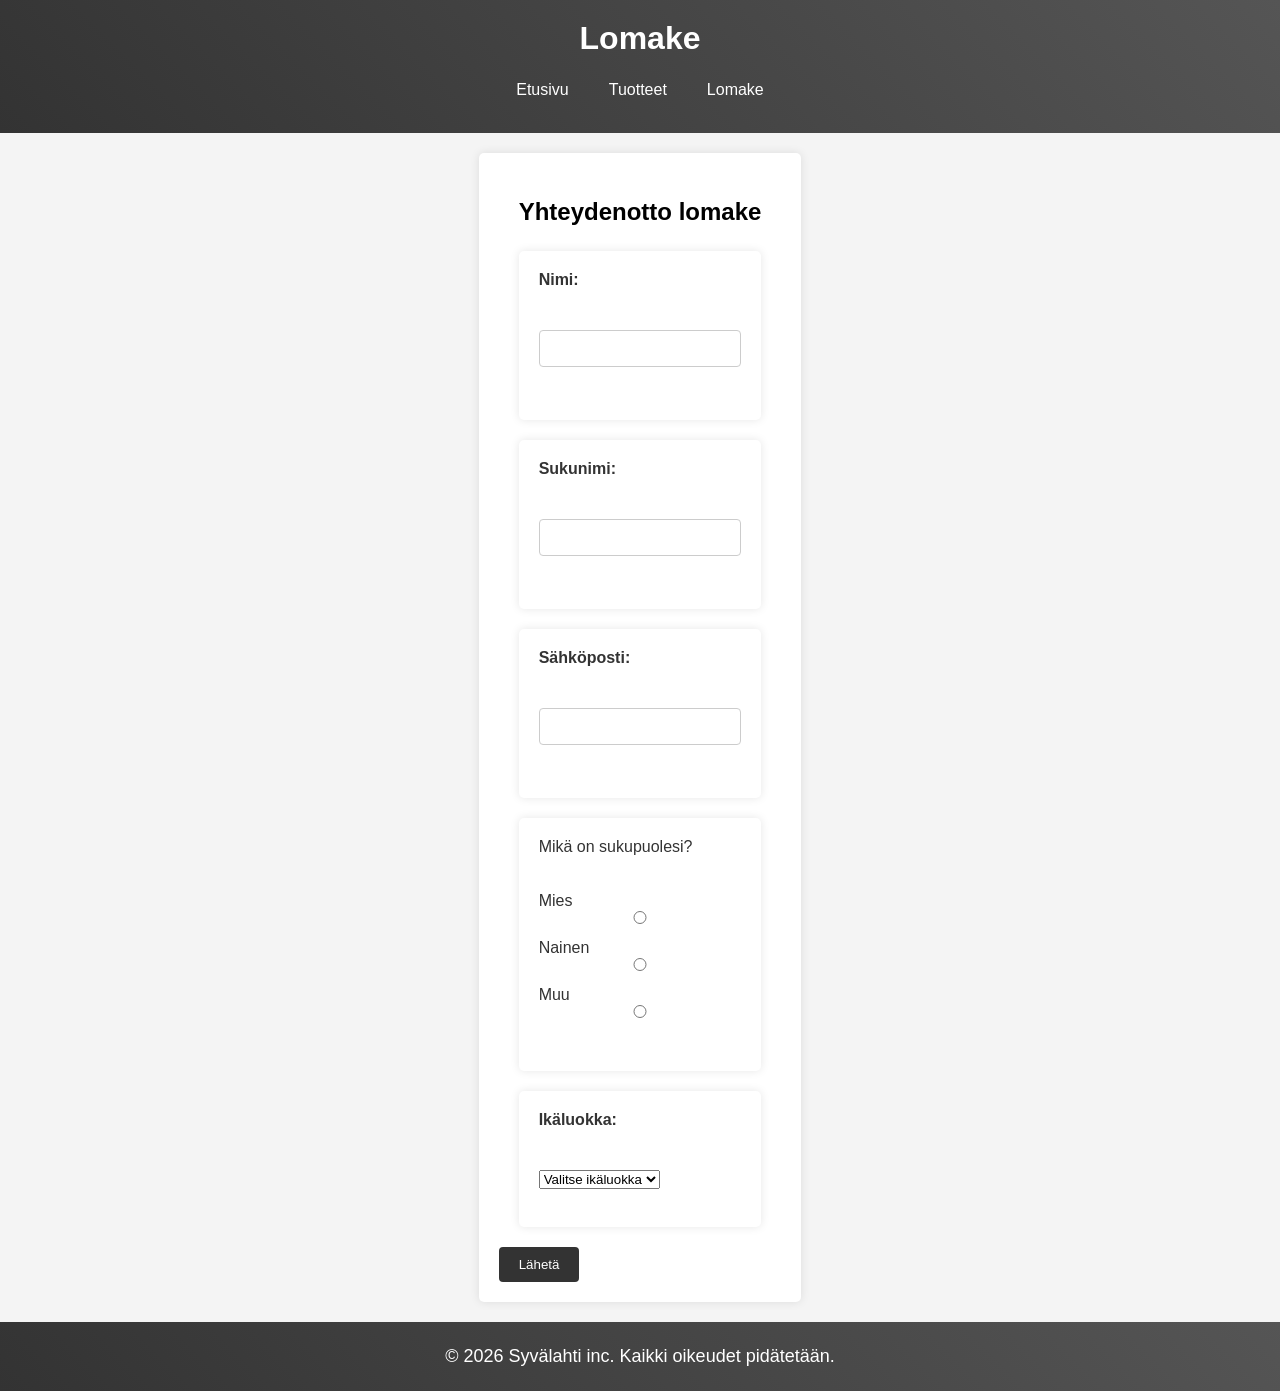
<file: lomake.html>
<!DOCTYPE html>
<html lang="fi">
<head>
    <meta charset="UTF-8">
    <meta name="viewport" content="width=device-width, initial-scale=1.0">
    <title>Lomake</title>
    <link rel="stylesheet" href="style.css">
</head>
<body class="contact">
    <header>
        <h1>Lomake</h1>
        <nav>
            <ul>
                <li><a href="index.html">Etusivu</a></li>
                <li><a href="tuotteet.html">Tuotteet</a></li>
                <li><a href="lomake.html">Lomake</a></li>
            </ul>
        </nav>
    </header>
    <form action="https://formspree.io/f/mqewrjql" method="post">
        <h2>Yhteydenotto lomake</h2>
        <div class="contact-form">
            <label for="etunimi">Nimi:</label>
            <br></br>
            <input type="text" id="etunimi" name="etunimi" required><br><br>
        </div>
        <div class="contact-form">
            <label for="sukunimi">Sukunimi:</label>
            <br><br>
            <input type="text" id="sukunimi" name="sukunimi" required><br><br>
        </div>
        <div class="contact-form">
            <label for="email">Sähköposti:</label>
            <br><br>
            <input type="email" id="email" name="email" required><br><br>
        </div>
        <div class="contact-form">
            <legend> Mikä on sukupuolesi? </legend>
            <br></br>
            Mies <input type="radio" id="mies" name="sukupuoli" value="mies" required>
            Nainen <input type="radio" id="nainen" name="sukupuoli" value="nainen" required>
            Muu <input type="radio" id="muu" name="sukupuoli" value="muu" required><br><br>
        </div>
        <div class="contact-form">
            <label for="ikäluokka">Ikäluokka:</label>
            <br><br>
            <select id="ikäluokka" name="ikäluokka" required>
                <option value="">Valitse ikäluokka</option>
                <option value="lapsi">0-12</option>
                <option value="nuori">13-25</option>
                <option value="aikuiset">26-55</option>
                <option value="vanhat">56+</option>
            </select><br><br>
        </div>
        <input type="submit" value="Lähetä">
    </form>

</body>
<footer>
    <p>&copy; 2026 Syvälahti inc. Kaikki oikeudet pidätetään.</p>
</html>
</file>
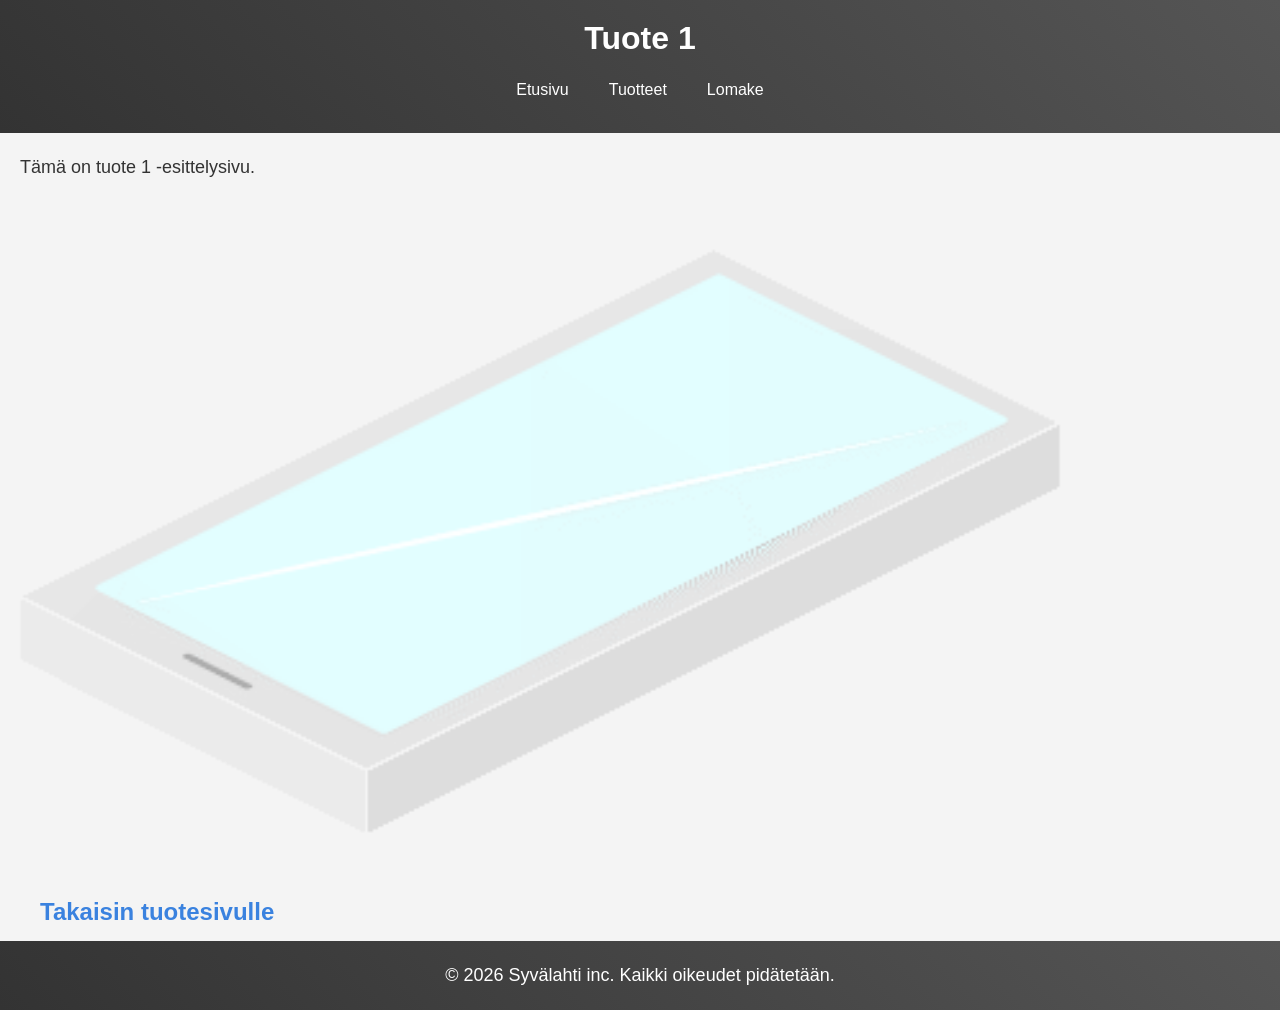
<file: tuote-1.html>
<!DOCTYPE html>
<html lang="fi">
<head>
    <meta charset="UTF-8">
    <meta name="viewport" content="width=device-width, initial-scale=1.0">
    <title>Tuote 1</title>
    <link rel="stylesheet" href="style.css">
</head>
<body class="about">
    <header>
        <h1>Tuote 1</h1>
        <nav>
            <ul>
                <li><a href="index.html">Etusivu</a></li>
                <li><a href="tuotteet.html">Tuotteet</a></li>
                <li><a href="lomake.html">Lomake</a></li>
            </ul>
        </nav>
    </header>
    <main>
        <p>Tämä on tuote 1 -esittelysivu.</p>
    </main>
    <img src="kuvat/tuote-1.png" alt="Kuvassa graafinen kuvitus puhelimesta">
    <h2><a href="tuotteet.html">Takaisin tuotesivulle</a></h2>
</body>
<footer>
    <p>&copy; 2026 Syvälahti inc. Kaikki oikeudet pidätetään.</p>
</footer>
</html>
</file>
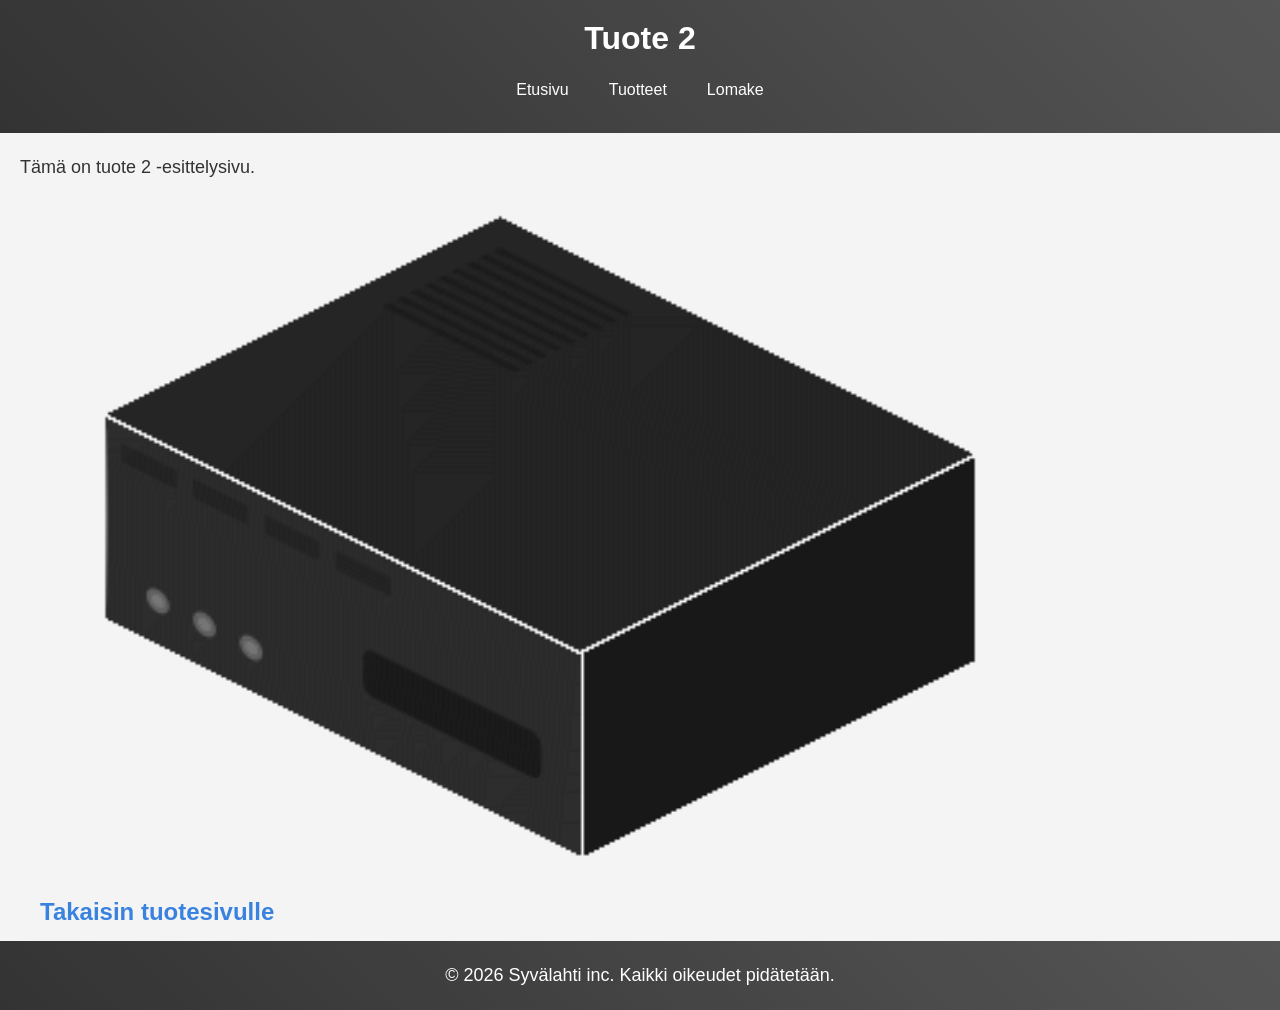
<file: tuote-2.html>
<!DOCTYPE html>
<html lang="fi">
<head>
    <meta charset="UTF-8">
    <meta name="viewport" content="width=device-width, initial-scale=1.0">
    <title>Tuote 2</title>
    <link rel="stylesheet" href="style.css">
</head>
<body class="about">
    <header>
        <h1>Tuote 2</h1>
        <nav>
            <ul>
                <li><a href="index.html">Etusivu</a></li>
                <li><a href="tuotteet.html">Tuotteet</a></li>
                <li><a href="lomake.html">Lomake</a></li>
            </ul>
        </nav>
    </header>
    <main>
        <p>Tämä on tuote 2 -esittelysivu.</p>
    </main>
    <img src="kuvat/tuote-2.png" alt="Kuvassa graafinen kuvitus Vhs-soittimesta">
    <h2><a href="tuotteet.html">Takaisin tuotesivulle</a></h2>
</body>
<footer>
    <p>&copy; 2026 Syvälahti inc. Kaikki oikeudet pidätetään.</p>
</footer>
</html>
</file>
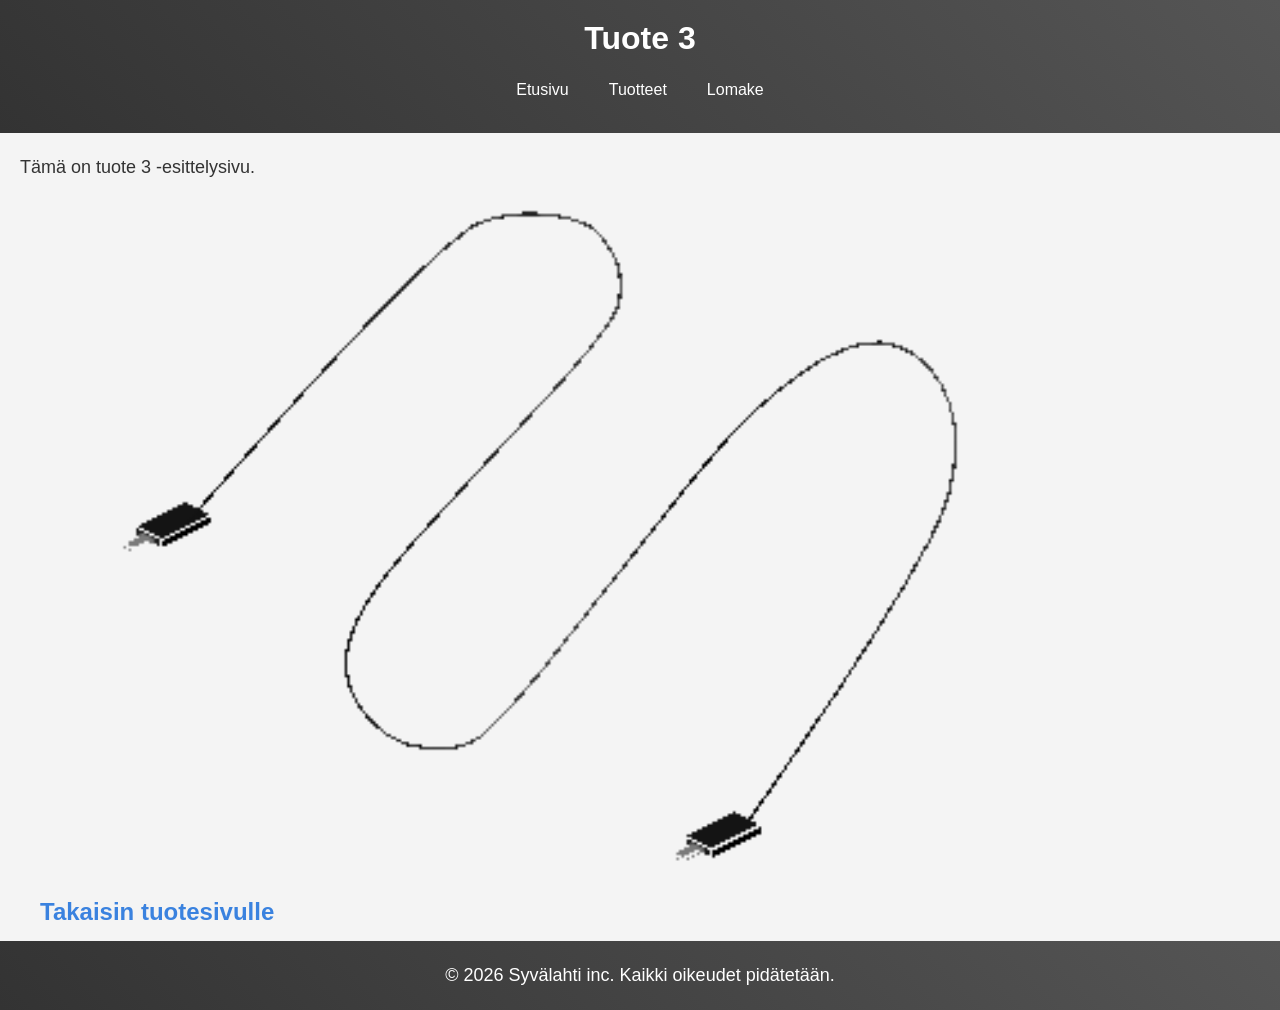
<file: tuote-3.html>
<!DOCTYPE html>
<html lang="fi">
<head>
    <meta charset="UTF-8">
    <meta name="viewport" content="width=device-width, initial-scale=1.0">
    <title>Tuote 3</title>
    <link rel="stylesheet" href="style.css">
</head>
<body class="about">
    <header>
        <h1>Tuote 3</h1>
        <nav>
            <ul>
                <li><a href="index.html">Etusivu</a></li>
                <li><a href="tuotteet.html">Tuotteet</a></li>
                <li><a href="lomake.html">Lomake</a></li>
            </ul>
        </nav>
    </header>
    <main>
        <p>Tämä on tuote 3 -esittelysivu.</p>
    </main>
    <img src="kuvat/tuote-3.png" alt="Kuvassa graafinen kuvitus Hdmi-johdosta">
    <h2><a href="tuotteet.html">Takaisin tuotesivulle</a></h2>
</body>
<footer>
    <p>&copy; 2026 Syvälahti inc. Kaikki oikeudet pidätetään.</p>
</footer>
</html>
</file>
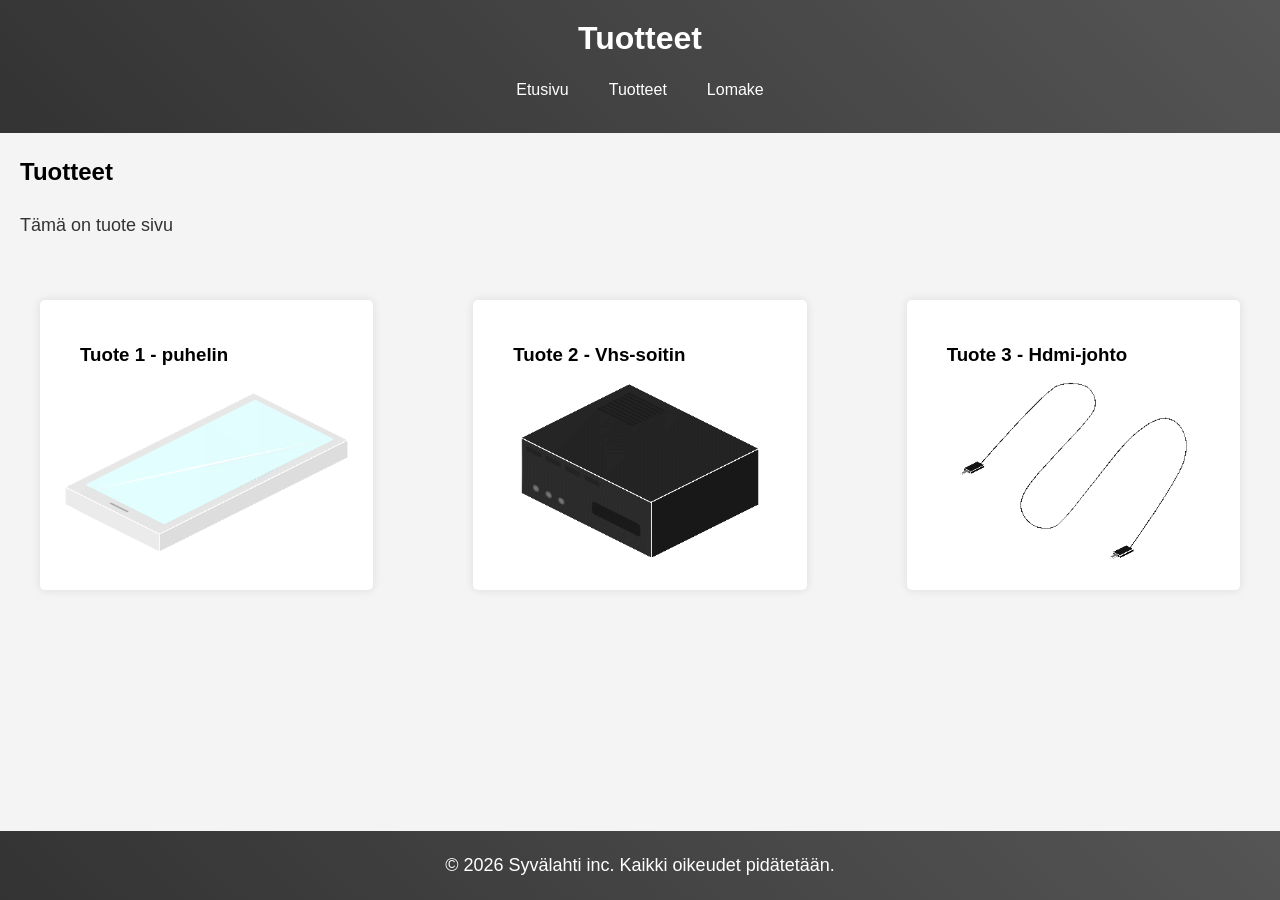
<file: tuotteet.html>
<!DOCTYPE html>
<html lang="fi">
<head>
    <meta charset="UTF-8">
    <meta name="viewport" content="width=device-width, initial-scale=1.0">
    <title>Tuotteet</title>
    <link rel="stylesheet" href="style.css">
</head>
<body>
    <header>
        <h1>Tuotteet</h1>
        <nav>
            <ul>
                <li><a href="index.html">Etusivu</a></li>
                <li><a href="tuotteet.html">Tuotteet</a></li>
                <li><a href="lomake.html">Lomake</a></li>
            </ul>
        </nav>
    </header>
    <main>
    <h2>Tuotteet</h2>
    <p>Tämä on tuote sivu</p>
        
    <div class="container">

        <a href="tuote-1.html" class="productcard">
            <div>
                <h3>Tuote 1 - puhelin</h3>
                <img src="kuvat/tuote-1.png" alt="kuvassa graafinen kuvitus puhelimesta">
            </div>
        </a>

        <a href="tuote-2.html" class="productcard">
            <div>
                <h3>Tuote 2 - Vhs-soitin</h3>
                <img src="kuvat/tuote-2.png" alt="kuvassa graafinen kuvitus VHS-soittimesta">
            </div>
        </a>

        <a href="tuote-3.html" class="productcard">
            <div>
                <h3>Tuote 3 - Hdmi-johto</h3>
                <img src="kuvat/tuote-3.png" alt="kuvassa graafinen kuvitus HDMI-johtosta">
            </div>
        </a>

    </div>
        
</main>
</body>
<footer>
    <p>&copy; 2026 Syvälahti inc. Kaikki oikeudet pidätetään.</p>
</footer>
</html>
</file>
<file: style.css>
* {
    margin: 0;
    padding: 0;
    box-sizing: border-box;
}

body {
    font-family: Arial, sans-serif;
    background-color: #f4f4f4;
    color: #333;
    display: flex;
    flex-direction: column;
    min-height: 100vh;
}
main {
  flex: 1;
}
header {
    background-color: #333;
    background-image: linear-gradient(45deg, #333, #555);
    color: #fff;
    padding: 20px 0;
    text-align: center;
}
h2 {
    margin: 20px 20px 10px;
    color: black;
    line-height: 1.6;
}
h3 {
    margin: 20px 20px 10px;
    color: black;
    line-height: 1.6;
}
footer {
    background-color: #333;
    background-image: linear-gradient(45deg, #333, #555);
    color: #fff;
    text-align: center;
}
p {
    font-size: large;
    margin: 20px;
    line-height: 1.6;
}
a {
    color: #3a82df;
    margin: 20px;
    line-height: 1.6;
    text-decoration: none;
}
a:hover {
    text-decoration: underline;
}
.home img {
    max-width: 100%;
    height: auto;
    margin: 10px 10px 10px 10px;
}
.collage {
    display: grid;
    grid-template-columns: repeat(auto-fit, minmax(200px, 1fr));
    gap: 15px;
    margin: 20px;
}
.collage a {
    position: relative;
    display: block;
    overflow: hidden;
    border-radius: 10px;
    text-decoration: none;
}
.collage img {
    width: 100%;
    height: 200px;
    object-fit: contain; /* 👈 tärkeä muutos */
    background-color: #eee; /* tyhjät reunat */
}
.collage a:hover img {
    transform: scale(1.1);
}
.hero {
    text-align: center;
    padding: 30px;
}
.quick-links {
    text-align: center;
    margin: 30px;
}
.button {
    display: inline-block;
    margin: 10px;
    padding: 12px 20px;
    background-color: #333;
    color: white;
    text-decoration: none;
    border-radius: 8px;
    transition: 0.3s;
}

.button:hover {
    background-color: aquamarine;
    color: #000;
}
.about img {
    max-width: 100%;
    width: 1080px;
    height: auto;
    position: center;
}
nav {
    background-color: none;
    padding: 10px 0;
    margin-top: 10px;
}
nav a {
    color: #ffffff;
    margin: 20px;
    line-height: 1.6;
    text-decoration: none;
}
nav a:hover {
    text-decoration: none;
    color: aquamarine;
    background-color: #333;
    transition: background-color 0.3s ease;
    border-radius: 10px;
    padding: 10px 15px;
}
nav ul {
    list-style: horizontal;
    display: flex;
    justify-content: center;
    list-style: none;
}
form {
    max-width: 400px;
    margin: 20px auto;
    padding: 20px;
    background-color: #fff;
    border-radius: 5px;
    box-shadow: 0 0 10px rgba(0, 0, 0, 0.1);
}
.products div {
    background-color: #fff;
    border-radius: 5px;
    box-shadow: 0 0 10px rgba(0, 0, 0, 0.1);
    padding: 20px;
    margin: 20px;
    max-width: 500px;
}
.products img {
    max-width: 100%;
    height: auto;
    margin-top: 10px;
}
.products h3 {
    margin-top: 10px;
}
.contact-form label {
    display: block;
    margin-bottom: 5px;
    font-weight: bold;
}
.contact-form input,
.contact-form textarea {
    width: 100%;
    padding: 10px;
    margin-bottom: 15px;
    border: 1px solid #ccc;
    border-radius: 4px;
}
.contact div {
    background-color: #fff;
    border-radius: 5px;
    box-shadow: 0 0 10px rgba(0, 0, 0, 0.1);
    padding: 20px;
    margin: 20px;
}
input[type="submit"] {
    background-color: #333;
    color: #fff;
    border: none;
    padding: 10px 20px;
    border-radius: 4px;
    cursor: pointer;
}
input[type="submit"]:hover {
    background-color: #555;
    color: aquamarine;
}
.container {
    display: grid;
    grid-template-columns: repeat(auto-fit, minmax(250px, 1fr));
    gap: 20px;
}
.productcard {
    flex: 1 1 250px; /* grow, shrink, minimum width */
    text-decoration: none;
    color: inherit;
}
.productcard img {
    max-width: 100%;
    height: auto;
    border-radius: 5px;
}
.productcard a {
    display: block;
    text-decoration: none;
    color: inherit;
}
.productcard a * {
    text-decoration: none;
    color: inherit;
}
.productcard a:hover {
    text-decoration: none;
    background-color: #555;
}
.productcard a:hover * {
    color: inherit;
    text-decoration: none;
}
.productcard div {
    background-color: #fff;
    border-radius: 5px;
    box-shadow: 0 0 10px rgba(0, 0, 0, 0.1);
    padding: 20px;
    margin: 20px;
    flex: 1 1 300px;
}
.productcard div:hover {
    background-color: #e0e0e0;
    color: aquamarine;
    transition: background-color 0.3s ease;
}
</file>
